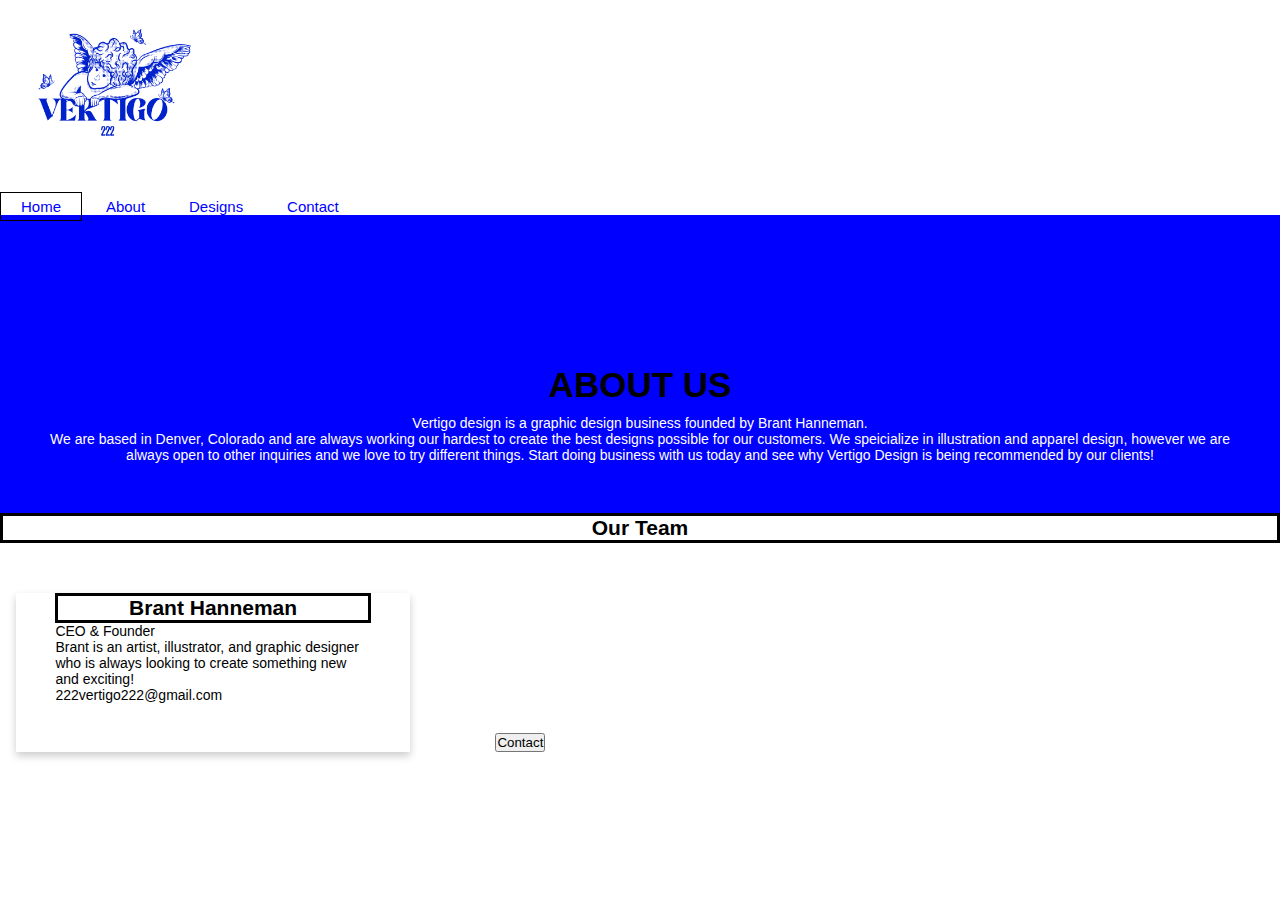
<file: Vertigo Design Website/about.html>
<!DOCTYPE html>
<html lang="en">
<head>
		<meta charset="UTF-8">
			<title>About Us</title>
			<link rel="stylesheet" href="style.css">
</head>
	<div class="row">
			<div class="logo">
			<img src="logo.png">
		</div>
		<ul class="main-nav">
			<li class="active"><a href="index.html"> Home</a></li>
			<li><a href="about.html"> About</a></li>
			<li><a href="designs.html"> Designs</a></li>
			<li><a href="contact.html"> Contact</a></li>
<body>
<div class="about-section">
  <h1>About Us</h1>
  <p>Vertigo design is a graphic design business founded by Brant Hanneman.</p>
  <p>We are based in Denver, Colorado and are always working our hardest to create the best designs possible for our customers. We speicialize in illustration and apparel design, however we are always open to other inquiries and we love to try different things. Start doing business with us today and see why Vertigo Design is being recommended by our clients!</p>
</div>

<h2 style="text-align:center">Our Team</h2>
<div class="row">
  <div class="column">
    <div class="card">
      <div class="container">
        <h2>Brant Hanneman</h2>
        <p class="title">CEO & Founder</p>
        <p>Brant is an artist, illustrator, and graphic designer who is always looking to create something new and exciting!</p>
        <p>222vertigo222@gmail.com</p>
        <p><button class="button">Contact</button></p>
      </div>
    </div>
  </div>
</file>
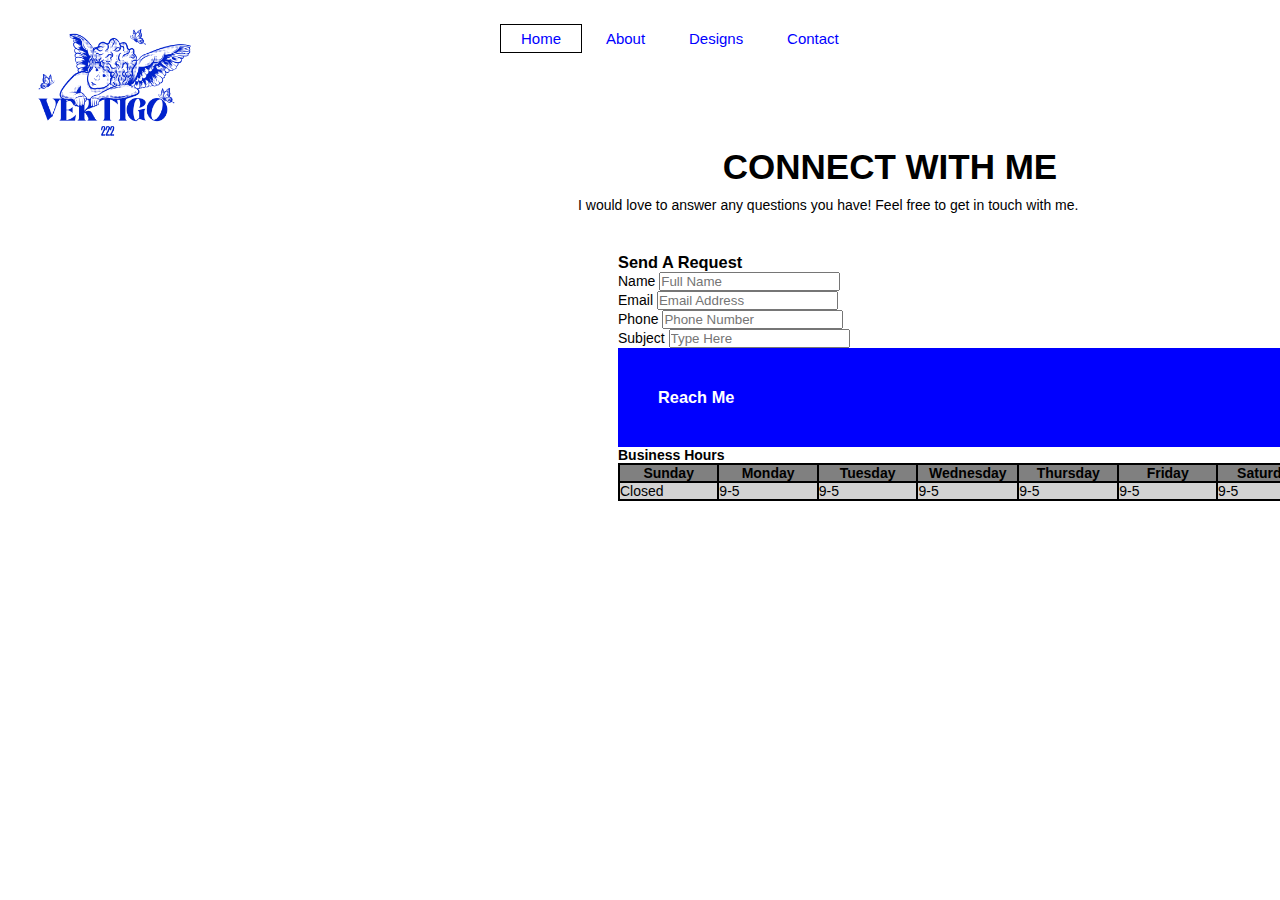
<file: Vertigo Design Website/contact.html>
<!DOCTYPE html>
<html lang="en">
<head>
		<meta charset="UTF-8">
			<title>Contact Me</title>
			<link rel="stylesheet" href="style.css">
			
</head>
<body>
		<div class="row">
			<div class="logo">
			<img src="logo.png">
		</div>
		<ul class="main-nav">
			<li class="active"><a href="index.html"> Home</a></li>
			<li><a href="about.html"> About</a></li>
			<li><a href="designs.html"> Designs</a></li>
			<li><a href="contact.html"> Contact</a></li>

	<div class="container">
		<h1>Connect With Me</h1>
		<p> I would love to answer any questions you have! Feel free to get in touch with me.</p>
		<div class="contact-box">
		<div class="contact-left">
			<h3>Send A Request</h3>
			<form>

				<div class="input-row">
					<div class="input-group">
						<label>Name</label>
						<input type="text" placeholder="Full Name">
					</div>
					<div class="input-row">
					<div class="input-group">
						<label>Email</label>
						<input type="Email" placeholder="Email Address">
					</div>
					<div class="input-row">
					<div class="input-group">
						<label>Phone</label>
						<input type="text" placeholder="Phone Number">
					</div>
					<div class="input-row">
					<div class="input-group">
						<label>Subject</label>
						<input type="text" placeholder="Type Here">
					</div>


		</div>
		<div class="contact-right">
			<h3>Reach Me</h3>




		</div>
	</div>
</div>





</body>
</html>
<body>

	<h4>Business Hours</h4>

	<table bgcolor="black" width="700">
		<tr bgcolor="grey">
			<th width="100">Sunday</th>
			<th width="100">Monday</th>
			<th width="100">Tuesday</th>
			<th width="100">Wednesday</th>
			<th width="100">Thursday</th>
			<th width="100">Friday</th>
			<th width="100">Saturday</th>
		</tr>
		<tr bgcolor="lightgrey">
			<td>Closed</td>
			<td>9-5</td>
			<td>9-5</td>
			<td>9-5</td>
			<td>9-5</td>
			<td>9-5</td>
			<td>9-5</td>
		</tr>
	</table>
</file>
<file: Vertigo Design Website/style.css>
*
{
	margin 0
	padding 0
}

header
{
	background-image: url(DREAMSlogo.png);
	height: 150vh;
	background-size: cover;
	background-position: center;
}

.main-nav
{
	float: right;
	list-style: none;
	margin-top: 30px;
}

.main-nav li
{
	display: inline-block;
}

.main-nav li a
{
	color: blue;
	text-decoration: none;
	padding: 5px 20px;
	font-family: "Verdana", sans-serif;
	font-size: 15px;
}

.main-nav li.active a
{
	border: 1px solid black;
}

.main-nav li a:hover
{
	border: 1px solid black;
}

.logo img
{
	width: 210px;
	height: auto;
	float: left;
}

body
{
	font-family: Bebas Neue;
}

.hero
{
	position: absolute;
	width: 1200px;
	margin-left: 0px
	margin-top: 0px;
}

h1
{
	color: black;
	text-transform: uppercase;
	font-size: 35px;
	text-align: center;
	margin-top: 100px;
}

.button
{
	margin-top: 30px;
	margin-left: 440px;
}

.btn
{
	border: 1px solid black;
	padding: 10px 20px;
	color: white;
	text-decoration: none;
	margin-right: 5px;
	font-size: 13px;
	text-transform: uppercase;
}

.btn-one
{
	background-color: darkblue;
	font-family: "Verdana", sans-serif;
}

.btn-two
{
	background-color: darkblue;
	font-family: "Bebas Neue"
}

*{
	margin: 0;
	padding: 0;
}
body{
	background: #FFFFFF;
	font-size: 14px;
	font-family: 'Bebas Neue', bold;
}
.container{
	width: 80%;
	margin: 50px auto;
}
.contact-box{
	background: #FFFFFF;
	display: flex;
}
.contact-left{
	flex-basis: 60%;
	padding: 40px;
}
.contact-right{
	flex-basis: 40%;
	padding: 40px;
	background: #0000FF;
	color: #FFFFFF
}
h1{
	margin-bottom: 10px;
}
.container p{
	margin bottom: 40px;
}

h2{
	border: 3px solid black;
	text-align: center;
}

.trow{
	display: flex;
}

.column	{
	flex:33.33%;
	padding: 5px;
}
body {
  font-family: Arial, Helvetica, sans-serif;
  margin: 0;
}

html {
  box-sizing: border-box;
}

*, *:before, *:after {
  box-sizing: inherit;
}

.column {
  float: left;
  width: 33.3%;
  margin-bottom: 16px;
  padding: 0 8px;
}

.card {
  box-shadow: 0 4px 8px 0 rgba(0, 0, 0, 0.2);
  margin: 8px;
}

.about-section {
  padding: 50px;
  text-align: center;
  background-color: #0000FF;
  color: white;
}
</file>
